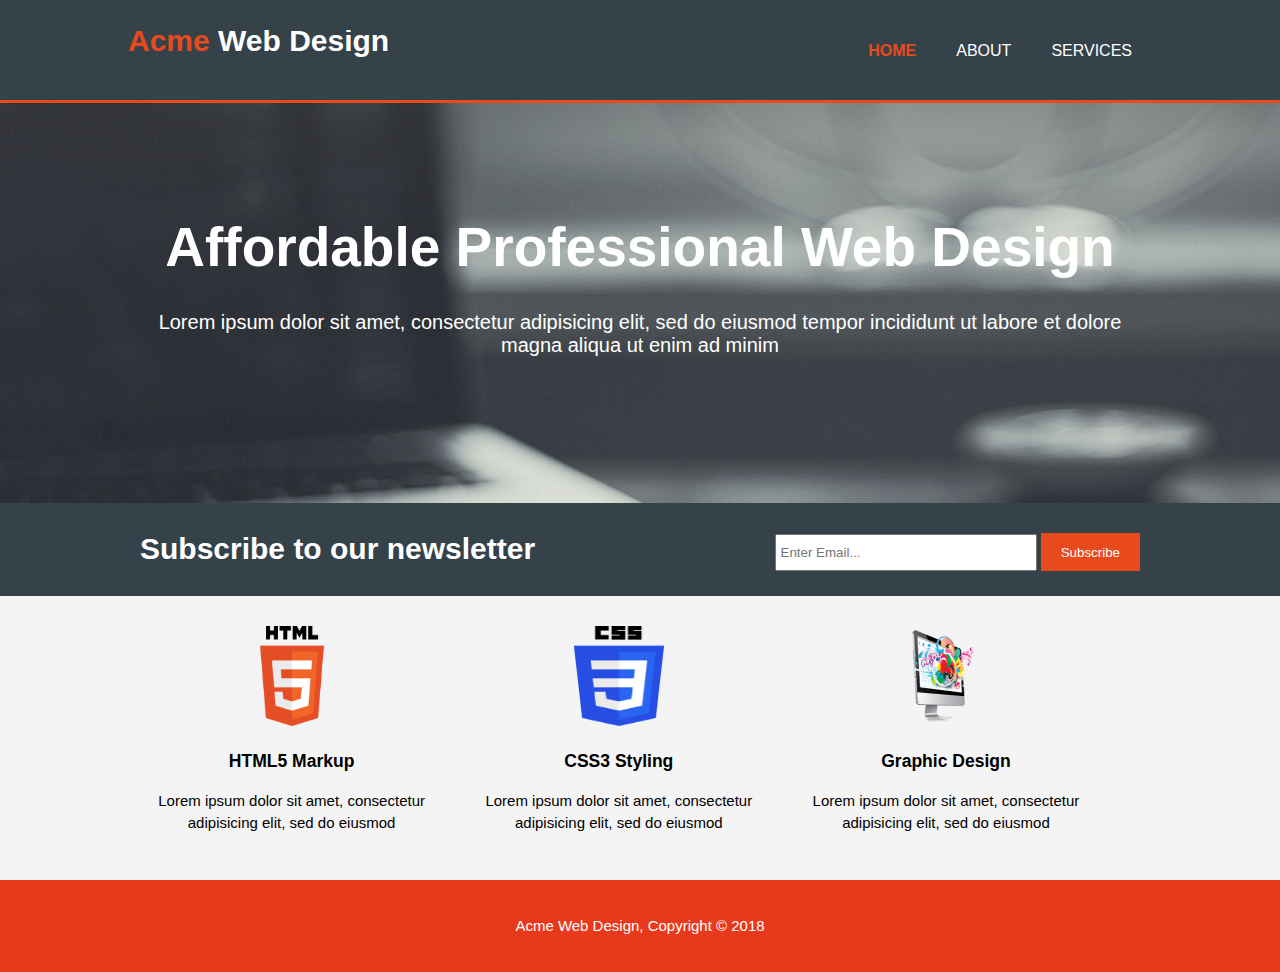
<file: HTMLCSS/Acme/index.html>
<!DOCTYPE html>
<html>
	<head>
		<meta charset="utf-8">
		<meta name="viewport" content="width=device-width">
		<meta name="description" content="Affordable and professional web design">
		<meta name="keywords" content="web design">
		<meta name="author" content="Simen Lossius">
	 	<title>Acme Web Design - Welcome</title>
		<link rel="stylesheet" type="text/css" href="./css/style.css">
	</head>
	<body>
		<header>
			<div class="container">
				<div id="branding">
					<h1><span class="highlight">Acme</span> Web Design</h1>
				</div>
				<nav>
					<ul>
						<li class="current"><a href="index.html">Home</a></li>
						<li><a href="about.html">About</a></li>
						<li><a href="services.html">Services</a></li>
					</ul>
				</nav>
			</div>
		</header>

		<section id="showcase">
			<div class="container">
				<h1>Affordable Professional Web Design</h1>
				<p>Lorem ipsum dolor sit amet, consectetur adipisicing elit, sed do eiusmod
				tempor incididunt ut labore et dolore magna aliqua ut enim ad minim</p>
			</div>
		</section>
		<section id="newsletter">
			<div class="container">
				<h1>Subscribe to our newsletter</h1>
				<form>
					<input type="email" placeholder="Enter Email...">
					<button type="submit" class="button_1">Subscribe</button>
				</form>
			</div>
		</section>
		<section id="boxes">
			<div class="container">
				<div class="box">
					<img src="./images/html_logo.png">
					<h3>HTML5 Markup</h3>
					<p>Lorem ipsum dolor sit amet, consectetur adipisicing elit, sed do eiusmod</p>
				</div>
				<div class="box">
					<img src="./images/css_logo.png">
					<h3>CSS3 Styling</h3>
					<p>Lorem ipsum dolor sit amet, consectetur adipisicing elit, sed do eiusmod</p>
				</div>
				<div class="box">
					<img src="./images/graphic_design.png">
					<h3>Graphic Design</h3>
					<p>Lorem ipsum dolor sit amet, consectetur adipisicing elit, sed do eiusmod</p>
				</div>

			</div>
		</section>

		<footer>
			<p>Acme Web Design, Copyright &copy; 2018</p>
		</footer>
	</body>
</html>
</file>
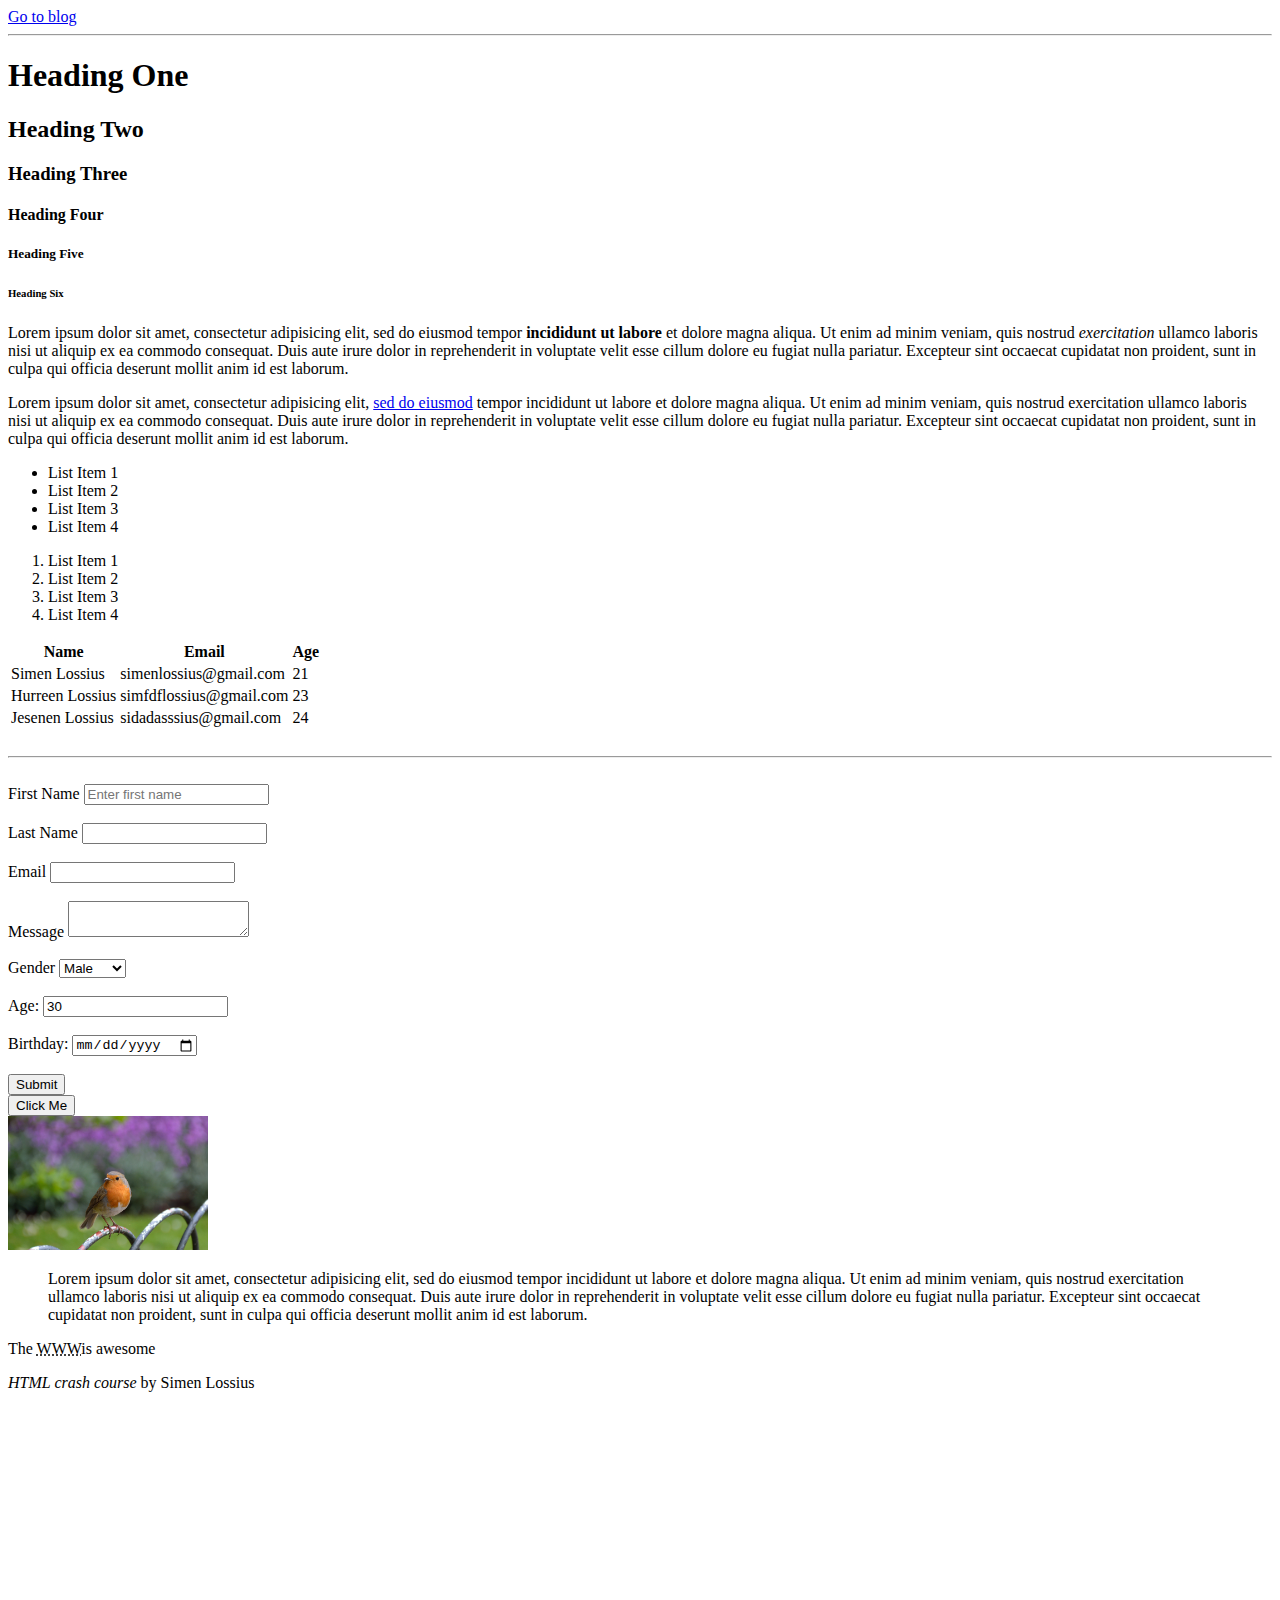
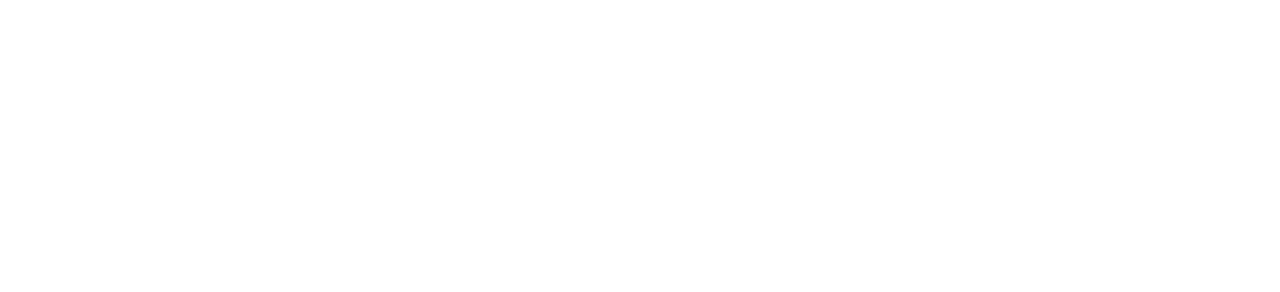
<file: HTMLCSS/WebDev/index.html>
<!DOCTYPE html>
<html>
	<head>
		<title>HTML Cheatsheat</title>
	</head>
	<body>
		<a href="blog.html">Go to blog</a>
		<hr>
		<!-- Headings -->
		<h1>Heading One</h1>
		<h2>Heading Two</h2>
		<h3>Heading Three</h3>
		<h4>Heading Four</h4>
		<h5>Heading Five</h5>
		<h6>Heading Six</h6>

		<!-- Paragraphs -->
		<p>
			Lorem ipsum dolor sit amet, consectetur adipisicing elit, sed do eiusmod
			tempor <strong>incididunt ut labore</strong> et dolore magna aliqua. Ut enim ad minim veniam,
			quis nostrud <em>exercitation</em> ullamco laboris nisi ut aliquip ex ea commodo
			consequat. Duis aute irure dolor in reprehenderit in voluptate velit esse
			cillum dolore eu fugiat nulla pariatur. Excepteur sint occaecat cupidatat non
			proident, sunt in culpa qui officia deserunt mollit anim id est laborum.
		</p>

		<p>Lorem ipsum dolor sit amet, consectetur adipisicing elit, <a href="http://google.com" target="_blank">sed do eiusmod</a>
		tempor incididunt ut labore et dolore magna aliqua. Ut enim ad minim veniam,
		quis nostrud exercitation ullamco laboris nisi ut aliquip ex ea commodo
		consequat. Duis aute irure dolor in reprehenderit in voluptate velit esse
		cillum dolore eu fugiat nulla pariatur. Excepteur sint occaecat cupidatat non
		proident, sunt in culpa qui officia deserunt mollit anim id est laborum.
		</p>

		<!-- Lists -->
		<ul>
			<li>List Item 1</li>
			<li>List Item 2</li>
			<li>List Item 3</li>
			<li>List Item 4</li>
		</ul>

		<ol>
			<li>List Item 1</li>
			<li>List Item 2</li>
			<li>List Item 3</li>
			<li>List Item 4</li>
		</ol>

		<!-- Table -->
		<table>
			<thead>
				<tr>
					<th>Name</th>
					<th>Email</th>
					<th>Age</th>
				</tr>
			</thead>
			<tbody>
				<tr>
					<td>Simen Lossius</td>
					<td>simenlossius@gmail.com</td>
					<td>21</td>
				</tr>
				<tr>
					<td>Hurreen Lossius</td>
					<td>simfdflossius@gmail.com</td>
					<td>23</td>
				</tr>
				<tr>
					<td>Jesenen Lossius</td>
					<td>sidadasssius@gmail.com</td>
					<td>24</td>
				</tr>
			</tbody>
		</table>

		<br>
		<hr>
		<br>

		<!-- Forms -->
		<form actions="process.php" method="POST">
			<div>
				<label>First Name</label>
				<input type="text" name="first-name" placeholder="Enter first name">
			</div>
			<br>
			<div>
				<label>Last Name</label>
				<input type="text" name="last-name">
			</div>
			<br>
			<div>
				<label>Email</label>
				<input type="email" name="email">
			</div>
			<br>
			<div>
				<label>Message</label>
				<textarea name="message"></textarea>
			</div>
			<br>
			<div>
				<label>Gender</label>
				<select name="gender">
					<option value="male">Male</option>
					<option value="Female">Female</option>
					<option value="Other">Other</option>
				</select>
			</div>
			<br>
				<div>
					<label>Age:</label>
					<input type="number" name="age" value="30">
				</div>
				<br>
				<div>
					<label>Birthday:</label>
					<input type="date" name="birthday">
				</div>
				<br>
				<input type="submit" name="submit" value="Submit">
		</form>

		<!-- Buttion -->
		<button>Click Me</button>

		<br>

		<!-- Image -->
		<a href="images/sample.jpg">
			<img src="images/sample.jpg" alt="My Sample Image" width="200">
		</a>

		<!-- Quotations -->
		<blockquote cite="http://simenlossius.com">
			Lorem ipsum dolor sit amet, consectetur adipisicing elit, sed do eiusmod
			tempor incididunt ut labore et dolore magna aliqua. Ut enim ad minim veniam,
			quis nostrud exercitation ullamco laboris nisi ut aliquip ex ea commodo
			consequat. Duis aute irure dolor in reprehenderit in voluptate velit esse
			cillum dolore eu fugiat nulla pariatur. Excepteur sint occaecat cupidatat non
			proident, sunt in culpa qui officia deserunt mollit anim id est laborum.
		</blockquote>

		<p>The <abbr title="World Wide Web">WWW</abbr>is awesome</p>

		<p><cite>HTML crash course</cite> by Simen Lossius</p>

		<div style="margin-top:500px"></div>
	</body>
</html>
</file>
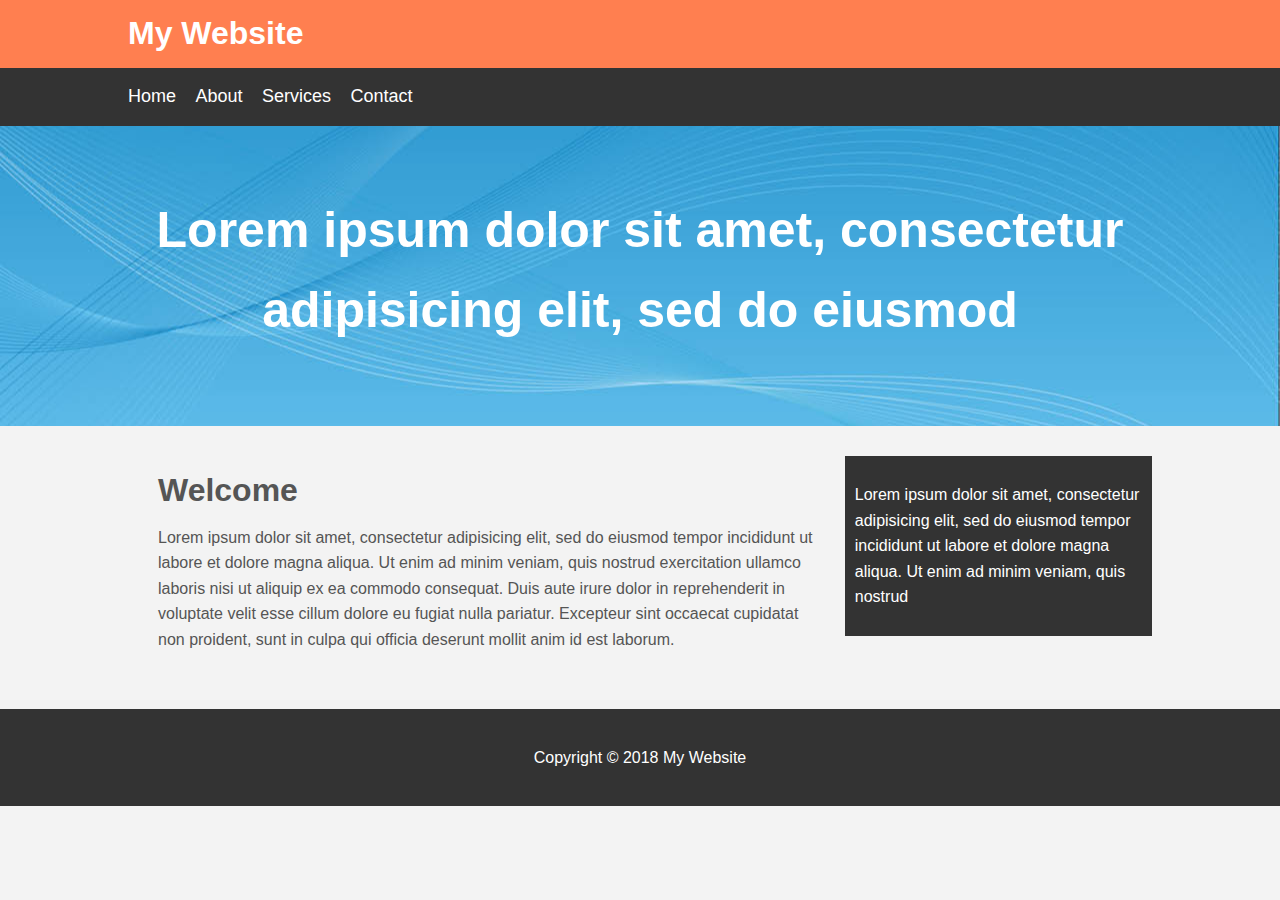
<file: HTMLCSS/CheatsheatCSS/MyWebSite/index.html>
<!DOCTYPE html>
<html>
<head>
	<title>My Website</title>
	<link rel="stylesheet" type="text/css" href="css/style.css">
</head>
<body>
<header id="main-header">
	<div class="container">
	<h1>My Website</h1>
	</div>
</header>

<nav id="navbar">
	<div class="container">
		<ul>
			<li><a href="#">Home</a></li>
			<li><a href="#">About</a></li>
			<li><a href="#">Services</a></li>
			<li><a href="#">Contact</a></li>
		</ul>
	</div>
</nav>

	<section id="showcase">
		<div class="container">
			<h1>Lorem ipsum dolor sit amet, consectetur adipisicing elit, sed do eiusmod
			</h1>
		</div>
	</section>

	<div class="container">
	<section id="main">
		<h1>Welcome</h1>
		<p>Lorem ipsum dolor sit amet, consectetur adipisicing elit, sed do eiusmod
		tempor incididunt ut labore et dolore magna aliqua. Ut enim ad minim veniam,
		quis nostrud exercitation ullamco laboris nisi ut aliquip ex ea commodo
		consequat. Duis aute irure dolor in reprehenderit in voluptate velit esse
		cillum dolore eu fugiat nulla pariatur. Excepteur sint occaecat cupidatat non
		proident, sunt in culpa qui officia deserunt mollit anim id est laborum.</p>
	</section>
	<aside id="sidebar">
		<p>Lorem ipsum dolor sit amet, consectetur adipisicing elit, sed do eiusmod
		tempor incididunt ut labore et dolore magna aliqua. Ut enim ad minim veniam,
		quis nostrud</p>	
	</aside>
	</div>

	<footer id="main-footer">
		<p>Copyright &copy; 2018 My Website</p>
	</footer>
</body>
</html>
</file>
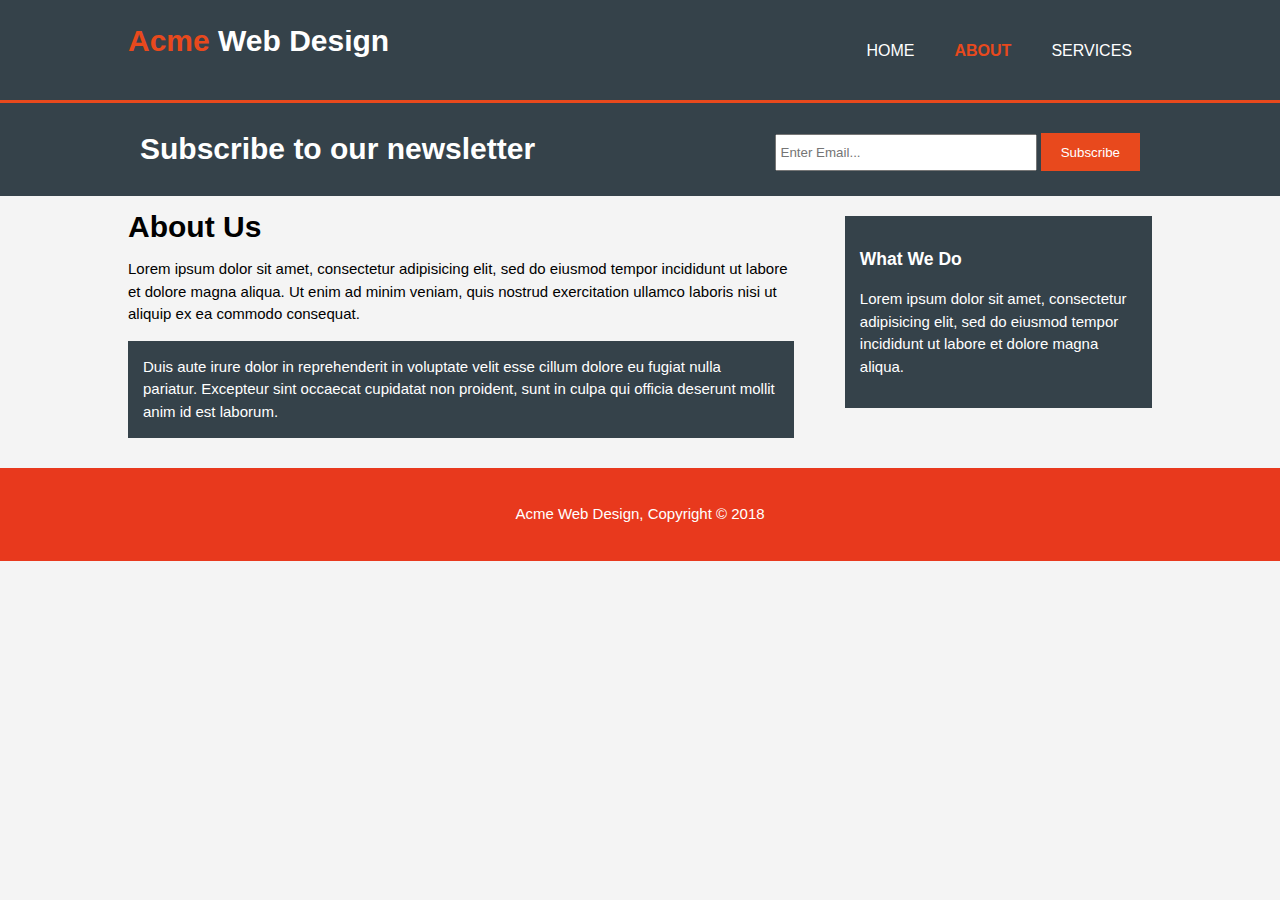
<file: HTMLCSS/Acme/about.html>
<!DOCTYPE html>
<html>
	<head>
		<meta charset="utf-8">
		<meta name="viewport" content="width=device-width">
		<meta name="description" content="Affordable and professional web design">
		<meta name="keywords" content="web design">
		<meta name="author" content="Simen Lossius">
	 	<title>Acme Web Design - About</title>
		<link rel="stylesheet" type="text/css" href="./css/style.css">
	</head>
	<body>
		<header>
			<div class="container">
				<div id="branding">
					<h1><span class="highlight">Acme</span> Web Design</h1>
				</div>
				<nav>
					<ul>
						<li><a href="index.html">Home</a></li>
						<li class="current"><a href="about.html">About</a></li>
						<li><a href="services.html">Services</a></li>
					</ul>
				</nav>
			</div>
		</header>

		<section id="newsletter">
			<div class="container">
				<h1>Subscribe to our newsletter</h1>
				<form>
					<input type="email" placeholder="Enter Email...">
					<button type="submit" class="button_1">Subscribe</button>
				</form>
			</div>
		</section>
		<section id="main">
			<div class="container">
				<article id="main-col">
					<h1 class="page-title">About Us</h1>		<p>Lorem ipsum dolor sit amet, consectetur adipisicing elit, sed do eiusmod
					tempor incididunt ut labore et dolore magna aliqua. Ut enim ad minim veniam,
					quis nostrud exercitation ullamco laboris nisi ut aliquip ex ea commodo
					consequat.</p><p class="dark">Duis aute irure dolor in reprehenderit in voluptate velit esse
					cillum dolore eu fugiat nulla pariatur. Excepteur sint occaecat cupidatat non
					proident, sunt in culpa qui officia deserunt mollit anim id est laborum.</p>
				</article>

				<aside id="sidebar">
					<div class="dark">
						<h3>What We Do</h3>
						<p>Lorem ipsum dolor sit amet, consectetur adipisicing elit, sed do eiusmod
						tempor incididunt ut labore et dolore magna aliqua.</p>
					</div>
				</aside>
			</div>
		</section>

		<footer>
			<p>Acme Web Design, Copyright &copy; 2018</p>
		</footer>
	</body>
</html>
</file>
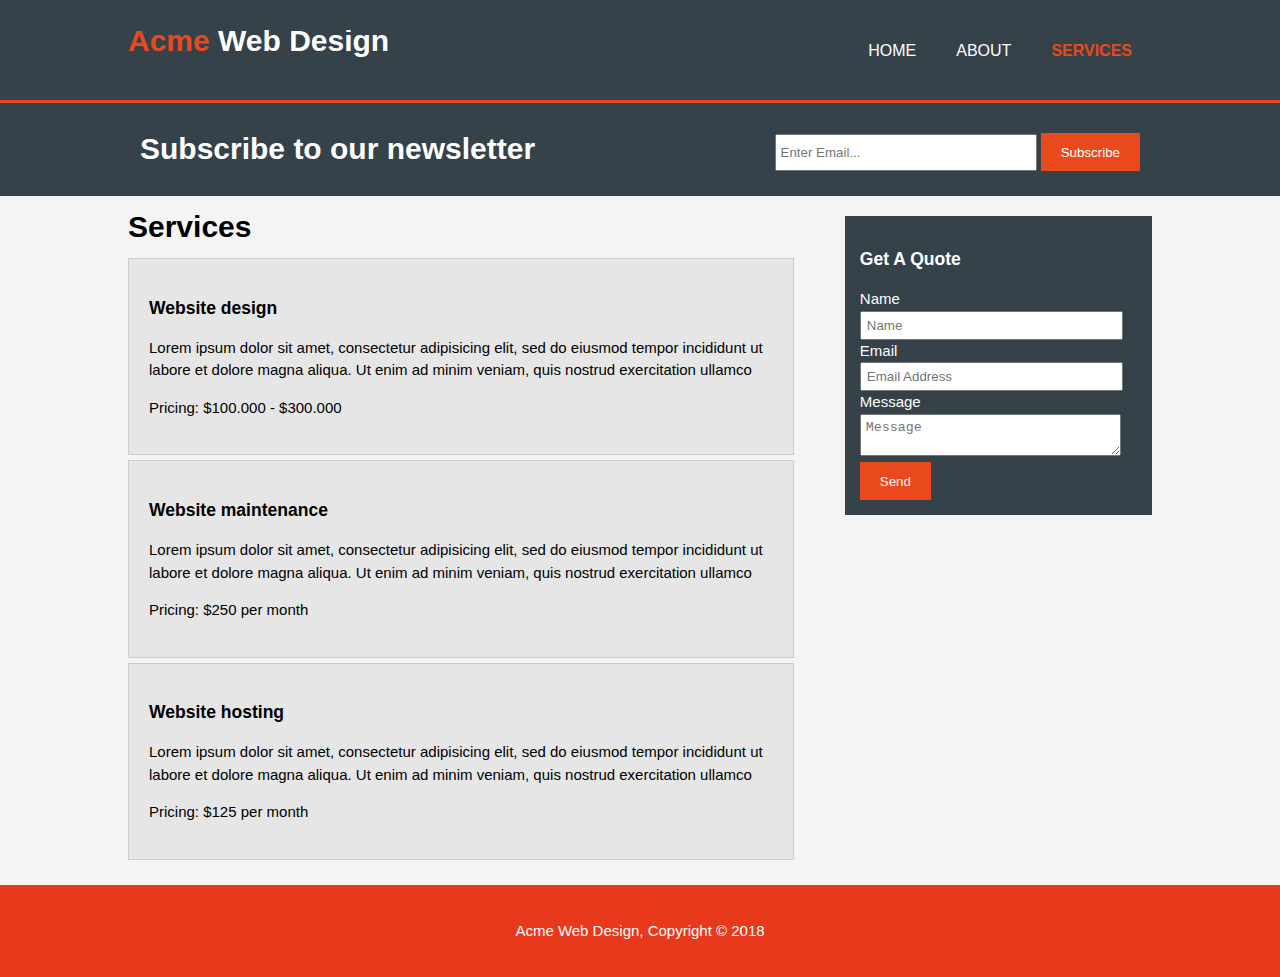
<file: HTMLCSS/Acme/services.html>
<!DOCTYPE html>
<html>
	<head>
		<meta charset="utf-8">
		<meta name="viewport" content="width=device-width">
		<meta name="description" content="Affordable and professional web design">
		<meta name="keywords" content="web design">
		<meta name="author" content="Simen Lossius">
	 	<title>Acme Web Design - Services</title>
		<link rel="stylesheet" type="text/css" href="./css/style.css">
	</head>
	<body>
		<header>
			<div class="container">
				<div id="branding">
					<h1><span class="highlight">Acme</span> Web Design</h1>
				</div>
				<nav>
					<ul>
						<li><a href="index.html">Home</a></li>
						<li><a href="about.html">About</a></li>
						<li class="current"><a href="services.html">Services</a></li>
					</ul>
				</nav>
			</div>
		</header>

		<section id="newsletter">
			<div class="container">
				<h1>Subscribe to our newsletter</h1>
				<form>
					<input type="email" placeholder="Enter Email...">
					<button type="submit" class="button_1">Subscribe</button>
				</form>
			</div>
		</section>
		<section id="main">
			<div class="container">
				<article id="main-col">
					<h1 class="page-title">Services</h1>		<ul id="services">
							<li>
								<h3>Website design</h3>
								<p>Lorem ipsum dolor sit amet, consectetur adipisicing elit, sed do eiusmod
								tempor incididunt ut labore et dolore magna aliqua. Ut enim ad minim veniam,
								quis nostrud exercitation ullamco</p>
								<p>Pricing: $100.000 - $300.000</p>
							</li>
							<li>
								<h3>Website maintenance</h3>
								<p>Lorem ipsum dolor sit amet, consectetur adipisicing elit, sed do eiusmod
								tempor incididunt ut labore et dolore magna aliqua. Ut enim ad minim veniam,
								quis nostrud exercitation ullamco</p>
								<p>Pricing: $250 per month</p>
							</li>
							<li>
								<h3>Website hosting</h3>
								<p>Lorem ipsum dolor sit amet, consectetur adipisicing elit, sed do eiusmod
								tempor incididunt ut labore et dolore magna aliqua. Ut enim ad minim veniam,
								quis nostrud exercitation ullamco</p>
								<p>Pricing: $125 per month</p>
							</li>

						</ul>
				</article>

				<aside id="sidebar">
					<div class="dark">
						<h3>Get A Quote</h3>
						<form class="quote">
							<div>
								<label>Name</label><br>
								<input type="text" placeholder="Name">
							</div>
							<div>
								<label>Email</label><br>
								<input type="email" placeholder="Email Address">
							</div>
							<div>
								<label>Message</label><br>
								<textarea placeholder="Message"></textarea>
							</div>
							<button class="button_1" type="submit">Send</button>
						</form>
					</div>
				</aside>
			</div>
		</section>

		<footer>
			<p>Acme Web Design, Copyright &copy; 2018</p>
		</footer>
	</body>
</html>
</file>
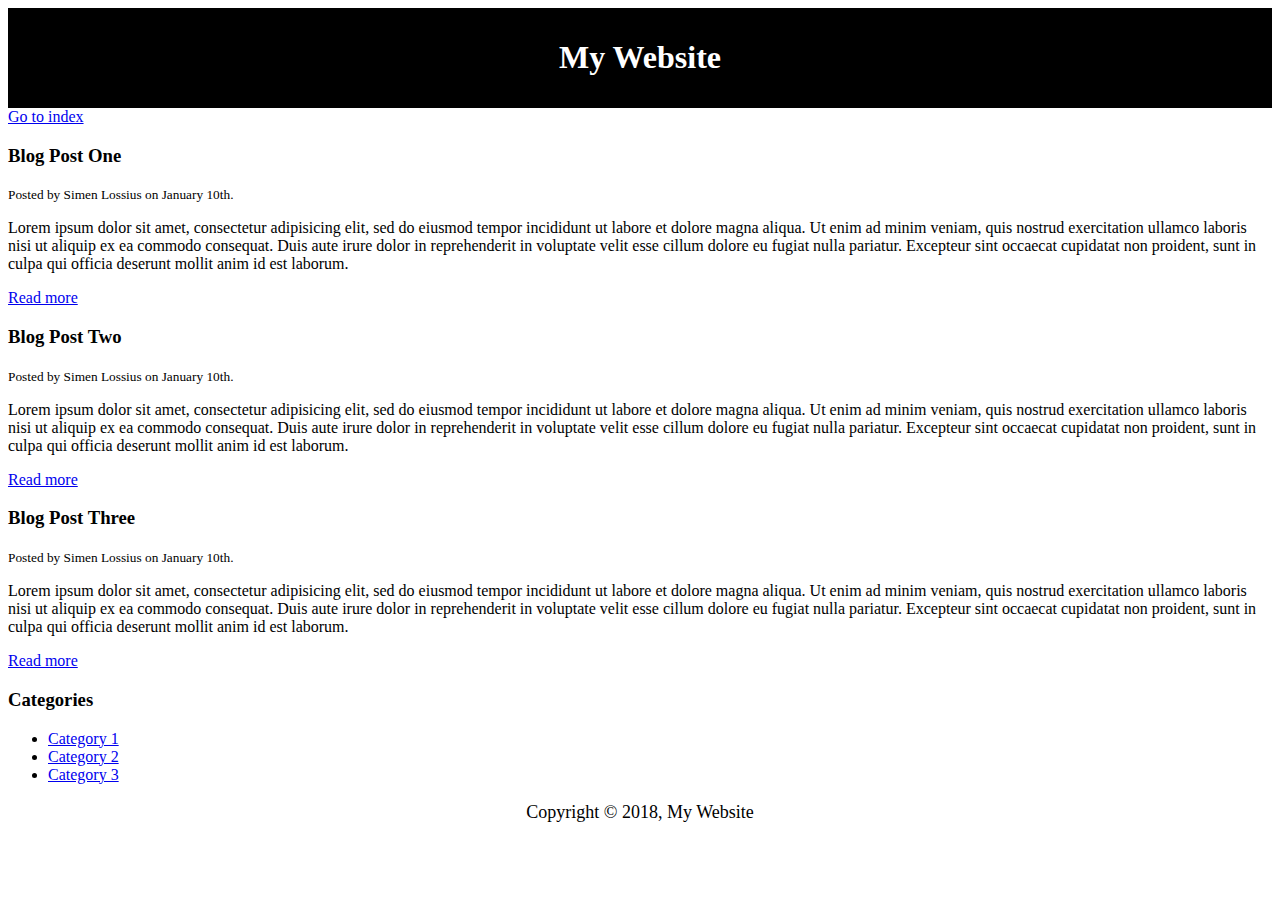
<file: HTMLCSS/WebDev/blog.html>
<!DOCTYPE html>
<html>
<head>
	<title>My Blog</title>
	<meta name="desctiption" content="Awesome blog">
	<meta name="keywords"	content="web design, blog, web dev blog, media, lossius">
	<style type="text/css">
		#main-header{
			text-align: center;
			background-color: black;
			color: white;
			padding: 10px;
		}

		#main-footer{
			text-align: center;
			font-size: 18px;
		}
	</style>
</head>
<body>
	<header id="main-header">
		<h1>My Website</h1>
	</header>

	<a href="index.html">Go to index </a>

	<section>
		<article class="post">
			<h3>Blog Post One</h3>
			<small>Posted by Simen Lossius on January 10th.</small>
			<p>Lorem ipsum dolor sit amet, consectetur adipisicing elit, sed do eiusmod
			tempor incididunt ut labore et dolore magna aliqua. Ut enim ad minim veniam,
			quis nostrud exercitation ullamco laboris nisi ut aliquip ex ea commodo
			consequat. Duis aute irure dolor in reprehenderit in voluptate velit esse
			cillum dolore eu fugiat nulla pariatur. Excepteur sint occaecat cupidatat non
			proident, sunt in culpa qui officia deserunt mollit anim id est laborum.</p>
			<a href="post.hml">Read more</a>
		</article>

		<article class="post">
			<h3>Blog Post Two</h3>
			<small>Posted by Simen Lossius on January 10th.</small>
			<p>Lorem ipsum dolor sit amet, consectetur adipisicing elit, sed do eiusmod
			tempor incididunt ut labore et dolore magna aliqua. Ut enim ad minim veniam,
			quis nostrud exercitation ullamco laboris nisi ut aliquip ex ea commodo
			consequat. Duis aute irure dolor in reprehenderit in voluptate velit esse
			cillum dolore eu fugiat nulla pariatur. Excepteur sint occaecat cupidatat non
			proident, sunt in culpa qui officia deserunt mollit anim id est laborum.</p>
			<a href="post.hml">Read more</a>
		</article>

		<article class="post">
			<h3>Blog Post Three</h3>
			<small>Posted by Simen Lossius on January 10th.</small>
			<p>Lorem ipsum dolor sit amet, consectetur adipisicing elit, sed do eiusmod
			tempor incididunt ut labore et dolore magna aliqua. Ut enim ad minim veniam,
			quis nostrud exercitation ullamco laboris nisi ut aliquip ex ea commodo
			consequat. Duis aute irure dolor in reprehenderit in voluptate velit esse
			cillum dolore eu fugiat nulla pariatur. Excepteur sint occaecat cupidatat non
			proident, sunt in culpa qui officia deserunt mollit anim id est laborum.</p>
			<a href="post.hml">Read more</a>
		</article>
	</section>

	<aside>
		<h3>Categories</h3>
		<nav>
			<ul>
			<li><a href="#">Category 1</a></li>
			<li><a href="#">Category 2</a></li>
			<li><a href="#">Category 3</a></li>
			</ul>
		</nav>
	</aside>

	<footer id="main-footer">
		<p>Copyright &copy; 2018, My Website</p>
	</footer>
</body>
</html>
</file>
<file: HTMLCSS/Acme/css/style.css>
body {
	font-family: Arial, Helvetica, Sans-serif;
	font-size: 15px;
	line-height: 1.5em;
	padding: 0;
	margin: 0;
	background-color: #f4f4f4;
}

	/*	Global	*/
.container{
	width: 80%;
	margin: auto;
	overflow: hidden;
}

ul{
	margin: 0;
	padding: 0;
}

.button_1{
	height: 38px;
	background: #e8491d;
	border: 0;
	padding-left: 20px;
	padding-right: 20px;
	color: #ffffff;
}

.dark{
	padding: 15px;
	background:#35424a;
	color: #ffffff;
	margin-top: 10px;
	margin-bottom: 10px;
}

	/*	Header	*/
header{
	background: #35424a;
	color: #ffffff;
	padding-top: 30px;
	min-height: 70px;
	border-bottom: #e8491d 3px solid;
}

header a{
	color: #ffffff;
	text-decoration: none;
	text-transform: uppercase;
	font-size: 16px;
}


header li{
	float: left;
	display: inline;
	padding: 0 20px 0 20px;
}

header #branding{
	float: left;
}

header #branding h1{
	margin: 0;
}

header nav{
	float: right;
	margin-top: 10px;
}

header .highlight, header .current a {
	color: #e8491d;
	font-weight: bold;
}

header a:hover {
	color: #cccccc;
	font-weight:bold;
}

/* Showcase */
#showcase {
	min-height: 400px;
	background:url('../images/showcase.png') no-repeat 0 -400px;
	text-align: center;
	color:#ffffff;
}

#showcase h1{
	margin-top: 100px;
	font-size: 55px;
	margin-bottom: 10px;
	line-height: 1.6em;
}

#showcase p {
	font-size: 20px;
}

/* Newsletter */

#newsletter {
	padding: 15px;
	color: #ffffff;
	background: #35424a;
}

#newsletter h1{
	float: left;
}

#newsletter form{
	float: right;
	margin-top: 15px;
}

#newsletter input {
	padding: 4px;
	height: 25px;
	width: 250px;
}

/* Boxes */

#boxes {
	margin-top: 20px;
}

#boxes .box{
	float: left;
	text-align: center;
	width: 30%;
	size: 30%;
	padding: 10px;
}

#boxes .box img{
	width: 90px;
	height: 100px;
}

/* sidebar */

aside#sidebar {
	float: right;
	width: 30%;
	margin-top: 10px;
}

aside#sidebar .quote input, aside#sidebar .quote textarea{
	width: 90%;
	padding:5px;
}

/* Article */

article#main-col{
	float: left;
	width: 65%;
}

/* Services */

ul#services li{
	list-style: none;
	padding: 20px;
	border: #cccccc solid 1px;
	margin-bottom: 5px;
	background: #e6e6e6;
}

footer {
	padding: 20px;
	margin-top: 20px;
	color: #ffffff;
	background-color: #e8391d;
	text-align: center;
}


/* Media queries */

@media(max-width: 768px){
	header #branding, header nav,
	header nav li,
	#newsletter h1,
	#newsletter form,
	#boxes .box,
	article#main-col,
	aside#sidebar{
		float: none;
		text-align: center;
		width: 100%;

	}

	header{
		padding-bottom: 20px;
	}

	#showcase h1{
		margin-top: 40px;
	}

	#newsletter button, .quote button{
		display: block;
		width: 100%;
	}

	#newsletter form input, .quote input, .quote textarea{
		width: 100%;
		margin-bottom: 5px;
	}
}
</file>
<file: HTMLCSS/CheatsheatCSS/MyWebSite/css/style.css>
body {
	background-color: #f3f3f3;
	color: #555;
	font-family: Arial, Helvetica, sans-serif;
	font-size: 16px;
	line-height: 1.6em;
	margin: 0;
}

.container {
	width: 80%;
	margin: auto;
	overflow: hidden;
}

#main-header {
	background-color: coral;
	color:#fff;
}

#navbar {
	background-color: #333;
	color:#fff;
}

#navbar ul{
	padding: 0px;
	list-style: none;
}

#navbar li{
	display: inline;
}

#navbar a{
	color: #fff;
	text-decoration: none;
	font-size: 18px;
	padding-right: 15px;
}

#showcase {
	background-image: url('../images/showcase.jpg');
	background-position: center right;
	min-height: 300px;
	margin-bottom: 30px;
	text-align: center;
}

#showcase h1{
	color: #fff;
	font-size: 50px;
	line-height: 1.6em;
	padding-top: 30px;
}

#main{
	float: left;
	width: 70%;
	padding:0px 30px;
	box-sizing: border-box;
}

#sidebar{
	float: right;
	width: 30%;
	background: #333;
	color: #fff;
	padding: 10px;
	box-sizing: border-box;
}

#main-footer{
	background: #333;
	color: #fff;
	text-align: center;
	padding:20px;
	margin-top: 40px;
}

@media(max-width: 600px){
	#main{
		width: 100%;
		float: none;
	}
	#sidebar{
		width: 100%;
		float: none;
	}
}
</file>
